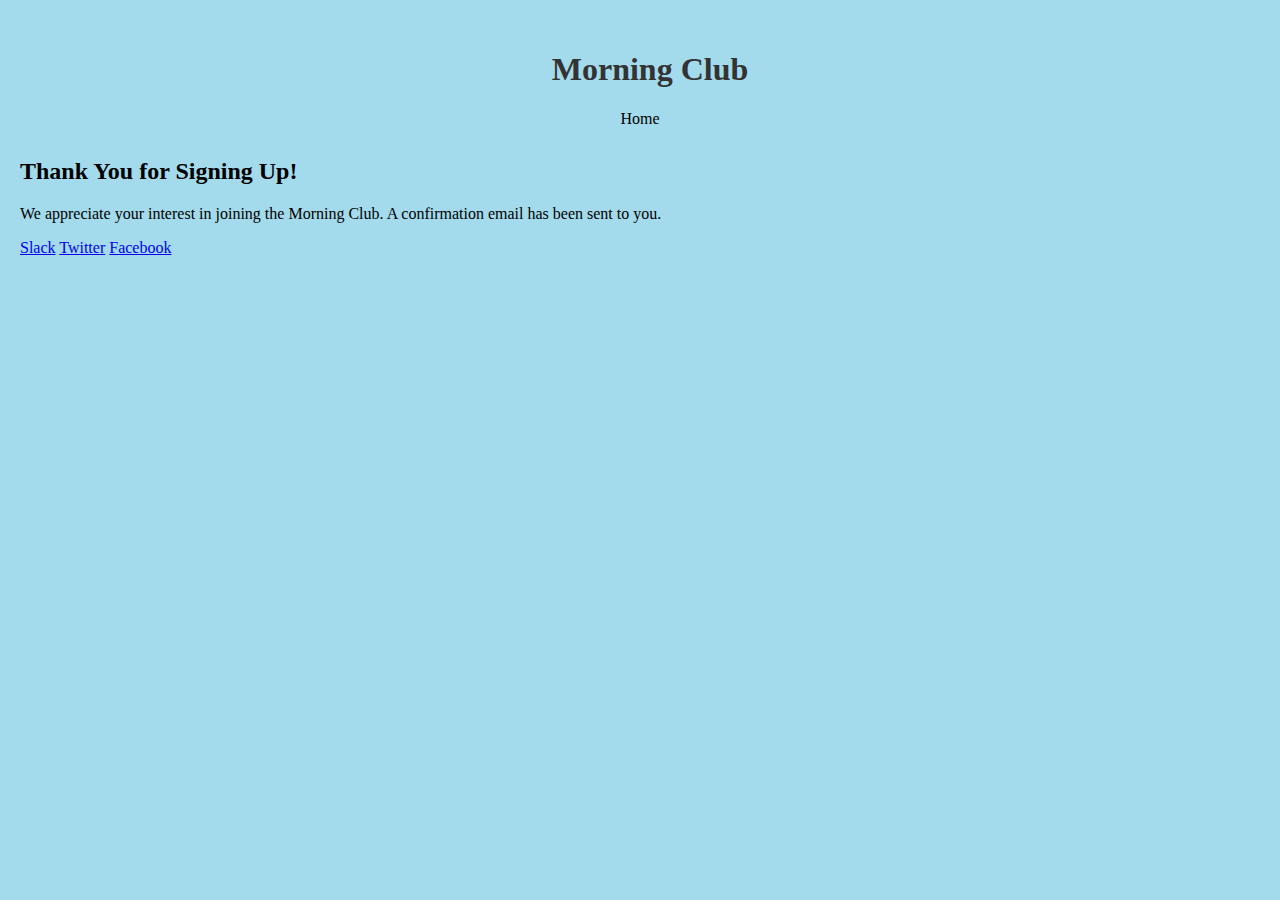
<file: thank-you.html>
<!DOCTYPE html>
<html lang="en">
<head>
    <meta charset="UTF-8">
    <meta name="viewport" content="width=device-width, initial-scale=1.0">
    <title>Thank You</title>
    <link rel="stylesheet" href="assets/css/style.css">
</head>
<body>
    <header>
        <h1>Morning Club</h1>
        <nav>
            <ul>
                <li><a href="index.html">Home</a></li>
            </ul>
        </nav>
    </header>
    <main>
        <h2>Thank You for Signing Up!</h2>
        <p>We appreciate your interest in joining the Morning Club. A confirmation email has been sent to you.</p>
    </main>
    <footer>
        <a href="https://slack.com/" target="_blank">Slack</a>
        <a href="https://twitter.com/" target="_blank">Twitter</a>
        <a href="https://facebook.com/" target="_blank">Facebook</a>
    </footer>
</body>
</html>
</file>
<file: assets/css/style.css>
/* Styles for the header */
header {
  position: sticky;
  /* Header sticks to the top of the viewport */
  top: 0;
  width: 100%;
  background-color: #a3dbec;
  /* Background color of the header */
  color: #333;
  /* Text color of the header */
  padding: 10px;
  /* Padding around the header content */
  text-align: center;
  /* Align header content to the center */
  z-index: 1000;
  /* Ensure the header stays on top of other content */
}

/* Styles for various elements when the screen width is less than or equal to 768px */
@media screen and (max-width: 768px) {

  /* Font styles for text using Bebas Neue font */
  .bebas-neue-regular {
    font-family: "Bebas Neue", sans-serif;
    font-weight: 400;
    font-style: normal;
  }

  /* Font size for h1 */
  h1 {
    font-size: 24px;
  }

  /* Font size for h2 */
  h2 {
    font-size: 20px;
  }

  /* Font size for paragraphs */
  p {
    font-size: 16px;
  }

  /* Padding for navigation links */
  nav ul li a {
    padding: 5px;
  }

  /* Width of the sign-up form table */
  .sign-up table {
    width: 80%;
  }

  /* Margin between social media icons */
  .social-icons a {
    margin: 0 5px;
  }

  /* Padding at the top of the social icons */
  .social-icons {
    padding-top: 30px;
  }
}

/* Styles for social icons */
.social-icons {
  text-align: center;
  /* Center-align social icons */
}

/* Styles for social icon elements */
.social-icons a i {
  font-size: 30px;
  /* Font size of social icons */
  color: rgb(20, 119, 121);
  /* Color of social icons */
}

/* Font size for centered icons */
.center-icon {
  font-size: 32px;
}

/* Default styles for the body */
body {
  font-family: "Bebas Neue", "sans-serif";
  /* Font family for body text */
  margin: 0;
  /* Remove default margin */
  padding: 0;
  /* Remove default padding */
  background-color: #a3dbec;
  /* Background color for the body */
}

/* Styles for navigation links */
nav ul {
  list-style: none;
  /* Remove default list styling */
  padding: 0;
  /* Remove default padding */
  margin: 0;
  /* Remove default margin */
}

/* Styles for navigation list items */
nav ul li {
  display: inline-block;
  /* Display list items inline */
  margin-right: 20px;
  /* Margin between list items */
}

/* Styles for navigation links */
nav ul li a {
  color: #000;
  /* Color of navigation links */
  text-decoration: none;
  /* Remove underline from navigation links */
}

/* Styles for centered sections */
.centered-section {
  justify-content: center;
  /* Center content horizontally */
  align-items: center;
  /* Center content vertically */
}

/* Styles for tables */
table {
  width: 100%;
  /* Table width 100% */
  border-collapse: collapse;
  /* Collapse table borders */
}

/* Styles for table header and data cells */
th,
td {
  padding: 8px;
  /* Padding for table cells */
  border-bottom: 1px solid #1c21ae;
  /* Bottom border for table cells */
  text-align: left;
  /* Text alignment in table cells */
}

/* Styles for table headers */
th {
  background-color: #a3dbec;
  /* Background color for table headers */
  color: #333;
  /* Text color for table headers */
}

/* Additional body styles */
body {
  background-color: #a3dbec;
  /* Background color for the body */
  padding: 20px;
  /* Padding around the body content */
  margin-bottom: 20px;
  /* Margin at the bottom of the body */
}

/* Additional styles for price elements */
.price {
  margin-bottom: 0px;
  /* Margin at the bottom of price elements */
}

/* Styles for images */
img {
  display: block;
  /* Make images block-level elements */
  max-width: 100%;
  /* Maximum width of images */
  height: auto;
  /* Automatically adjust height to maintain aspect ratio */
}
</file>
